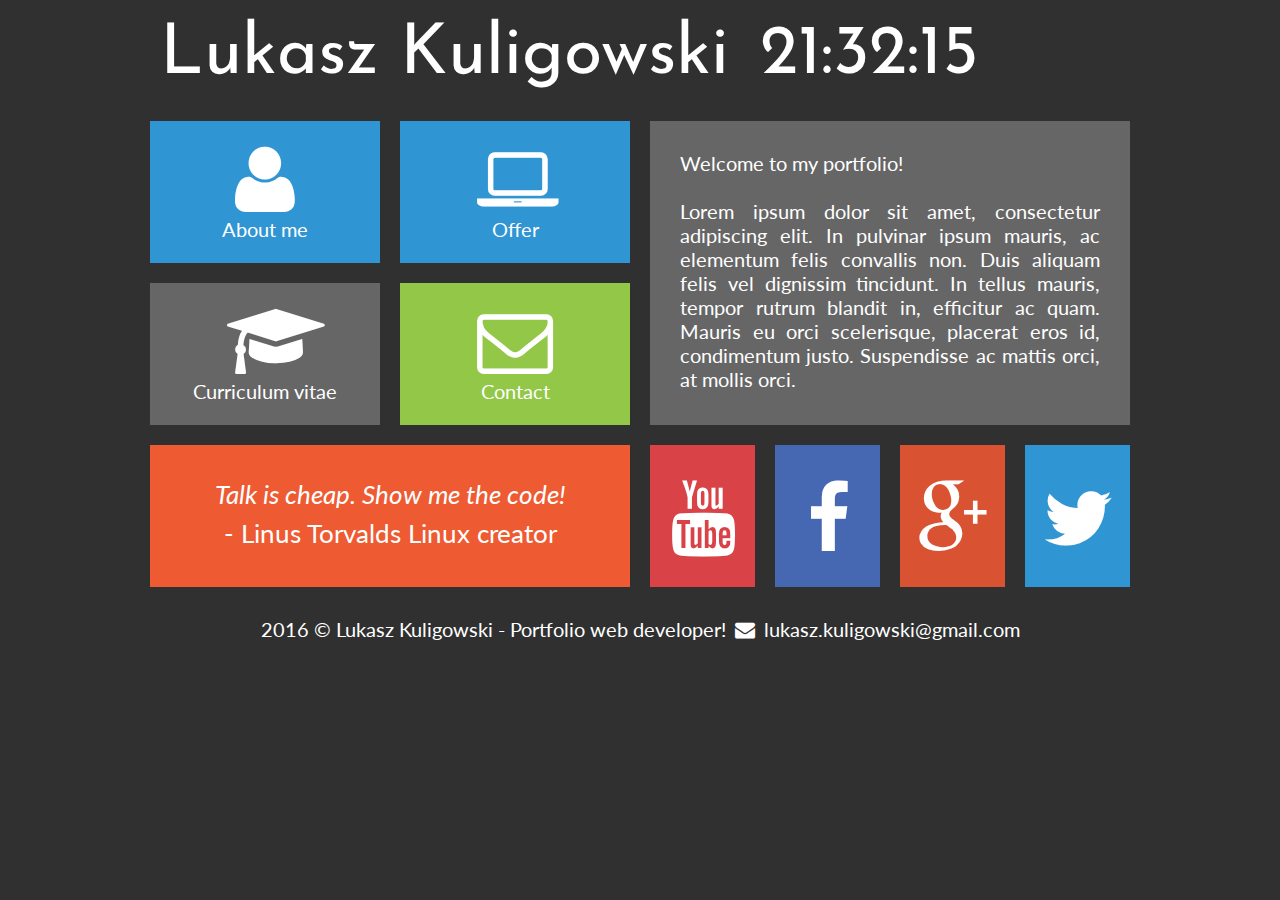
<file: index.html>
<!DOCTYPE HTML>
<html lang="eng">
<head>
	<meta charset="utf-8" />
	<meta http-equiv="X-UA-Compatible" content="IE=edge,chrome=1" />
	
	<title>Lukasz Kuligowski - Portfolio</title>
	
	<meta name="description" content="I will create awesome website for you! Hire web developer : PHP, JavaScript, HTML, CSS, MySQL, WordPress, Joomla, Drupal." />
	<meta name="keywords" content="order, website, creating, www, developer, portfolio, php, javascript, html, css, WordPress, Joomla, Drupal" />
	
	<link rel="stylesheet" href="style.css" type="text/css" />
	<link rel="stylesheet" href="css/fontello.css" type="text/css" />
	<link href='http://fonts.googleapis.com/css?family=Lato|Josefin+Sans&subset=latin,latin-ext' rel='stylesheet' type='text/css'>
	
	<script src="timer.js"></script>
		
</head>

<body onload="countdown();">
	
	<div id="container">
	
		<div class="rectangle">
			<div id="logo"><a href="index.html" class="tilelinkhtml5">Lukasz Kuligowski</a></div>
			<div id="timer">12:00:00</div>
			<div style="clear: both;"></div>
		</div>
		
		<div class="square">
			<div class="tile1">
				<a href="about-me-javascript" class="tilelink"><i class="icon-user"></i><br />About me</a>
			</div>
			<a href="creating-websites-offer" class="tilelinkhtml5">
				<div class="tile1">
					<i class="icon-laptop"></i><br />Offer
				</div>
			</a>
			<div style="clear:both;"></div>
			
			<div class="tile2">
				<a href="cv-developer-programmer-javascript" class="tilelink"><i class="icon-graduation-cap"></i><br />Curriculum vitae</a>
			</div>
			<div class="tile3">
				<a href="contact-programmer-java-script" class="tilelink"><i class="icon-mail"></i><br />Contact</a>
			</div>
			<div style="clear:both;"></div>
			
			<div class="tile4">
				<i>Talk is cheap. Show me the code!</i><br />- Linus Torvalds Linux creator
			</div>
		</div>
		<div class="square">
			<div class="tile5">
				Welcome to my portfolio!<br /><br />
				Lorem ipsum dolor sit amet, consectetur adipiscing elit. In pulvinar ipsum mauris, ac elementum felis convallis non. Duis aliquam felis vel dignissim tincidunt. In tellus mauris, tempor rutrum blandit in, efficitur ac quam. Mauris eu orci scelerisque, placerat eros id, condimentum justo. Suspendisse ac mattis orci, at mollis orci. 
			</div>
			<div class="yt">
				<a href="http://youtube.com" target="_blank" class="sociallink"><i class="icon-youtube"></i></a>
			</div>
			<div class="fb">
				<a href="http://facebook.com" target="_blank" class="sociallink"><i class="icon-facebook"></i></a>
			</div>
			<div class="gplus">
				<a href="http://plus.google.com" target="_blank" class="sociallink"><i class="icon-gplus"></i></a>
			</div>
			<div class="tw">
				<a href="http://twitter.com" target="_blank" class="sociallink"><i class="icon-twitter"></i></a>			
			</div>
			<div style="clear:both;"></div>
		</div>
		<div style="clear: both;"></div>
		
		<div class="rectangle">2016 &copy; Lukasz Kuligowski - Portfolio web developer! <i class="icon-mail-alt"></i> lukasz.kuligowski@gmail.com</div>
	
	</div>
	
</body>
</html>
</file>
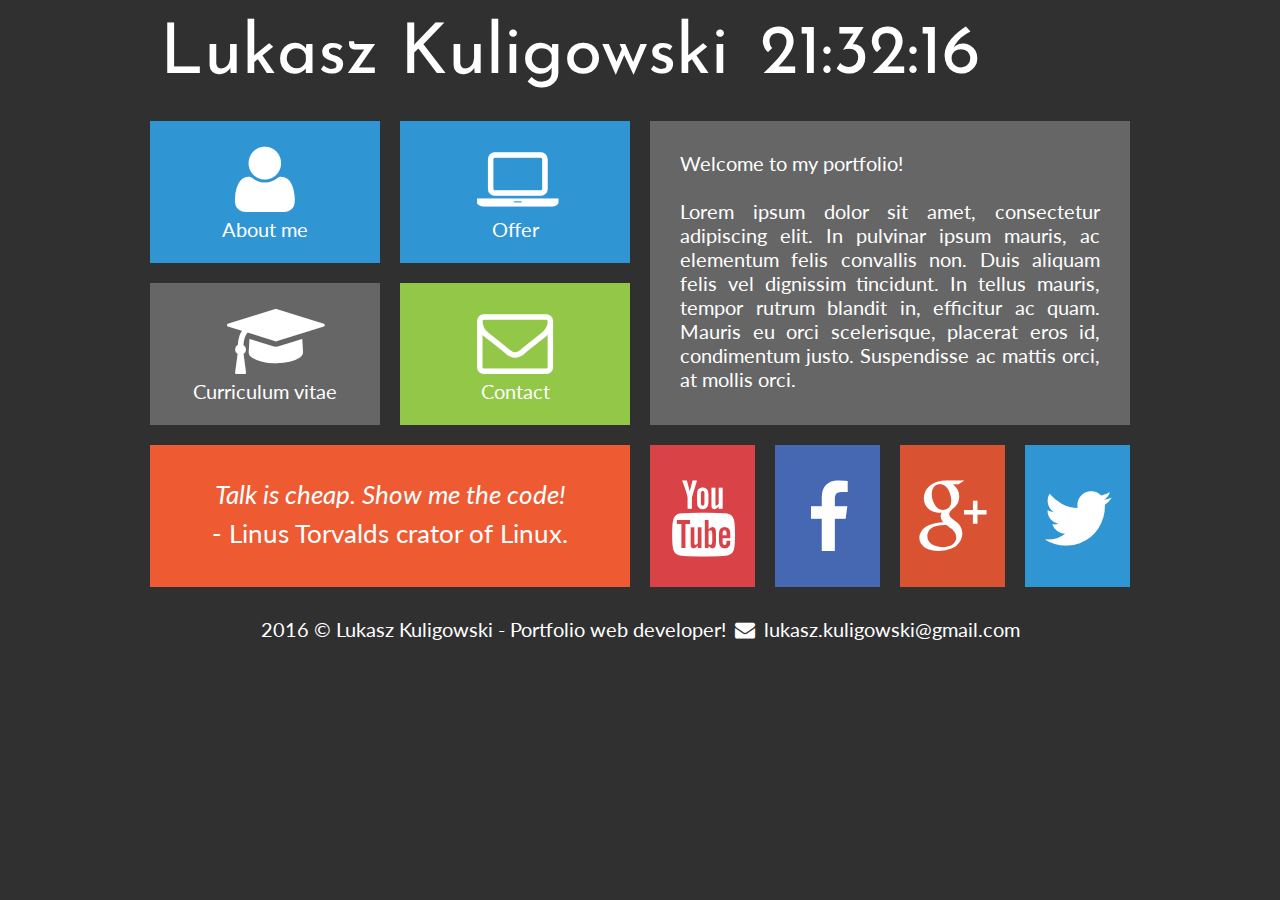
<file: aboutme.html>
<!DOCTYPE HTML>
<html lang="eng">
<head>
	<meta charset="utf-8" />
	<meta http-equiv="X-UA-Compatible" content="IE=edge,chrome=1" />
	
	<title>Lukasz Kuligowski - Portfolio</title>
	
	<meta name="description" content="I will create awesome website for you! Hire web developer : PHP, JavaScript, HTML, CSS, MySQL, WordPress, Joomla, Drupal." />
	<meta name="keywords" content="order, website, creating, www, developer, portfolio, php, javascript, html, css, WordPress, Joomla, Drupal" />
	
	<link rel="stylesheet" href="style.css" type="text/css" />
	<link rel="stylesheet" href="css/fontello.css" type="text/css" />
	<link href='http://fonts.googleapis.com/css?family=Lato|Josefin+Sans&subset=latin,latin-ext' rel='stylesheet' type='text/css'>
	
	<script src="timer.js"></script>
		
</head>

<body onload="countdown();">
	
	<div id="container">
	
		<div class="rectangle">
			<div id="logo"><a href="hire-web-developer" class="tilelinkhtml5">Lukasz Kuligowski</a></div>
			<div id="timer">12:00:00</div>
			<div style="clear: both;"></div>
		</div>
		
		<div class="square">
			<div class="tile1">
				<a href="aboutme.html" class="tilelink"><i class="icon-user"></i><br />About me</a>
			</div>
			<a href="creating-websites-offer" class="tilelinkhtml5">
				<div class="tile1">
					<i class="icon-laptop"></i><br />Offer
				</div>
			</a>
			<div style="clear:both;"></div>
			
			<div class="tile2">
				<a href="cv-developer-programmer-javascript" class="tilelink"><i class="icon-graduation-cap"></i><br />Curriculum vitae</a>
			</div>
			<div class="tile3">
				<a href="contact-programmer-java-script" class="tilelink"><i class="icon-mail"></i><br />Contact</a>
			</div>
			<div style="clear:both;"></div>
			
			<div class="tile4">
				<i>Talk is cheap. Show me the code!</i><br />- Linus Torvalds crator of Linux.
			</div>
		</div>
		<div class="square">
			<div class="tile5">
				Welcome to my portfolio!<br /><br />
				Lorem ipsum dolor sit amet, consectetur adipiscing elit. In pulvinar ipsum mauris, ac elementum felis convallis non. Duis aliquam felis vel dignissim tincidunt. In tellus mauris, tempor rutrum blandit in, efficitur ac quam. Mauris eu orci scelerisque, placerat eros id, condimentum justo. Suspendisse ac mattis orci, at mollis orci. 
			</div>
			<div class="yt">
				<a href="http://youtube.com" target="_blank" class="sociallink"><i class="icon-youtube"></i></a>
			</div>
			<div class="fb">
				<a href="http://facebook.com" target="_blank" class="sociallink"><i class="icon-facebook"></i></a>
			</div>
			<div class="gplus">
				<a href="http://plus.google.com" target="_blank" class="sociallink"><i class="icon-gplus"></i></a>
			</div>
			<div class="tw">
				<a href="http://twitter.com" target="_blank" class="sociallink"><i class="icon-twitter"></i></a>			
			</div>
			<div style="clear:both;"></div>
		</div>
		<div style="clear: both;"></div>
		
		<div class="rectangle">2016 &copy; Lukasz Kuligowski - Portfolio web developer! <i class="icon-mail-alt"></i> lukasz.kuligowski@gmail.com</div>
	
	</div>
	
</body>
</html>
</file>
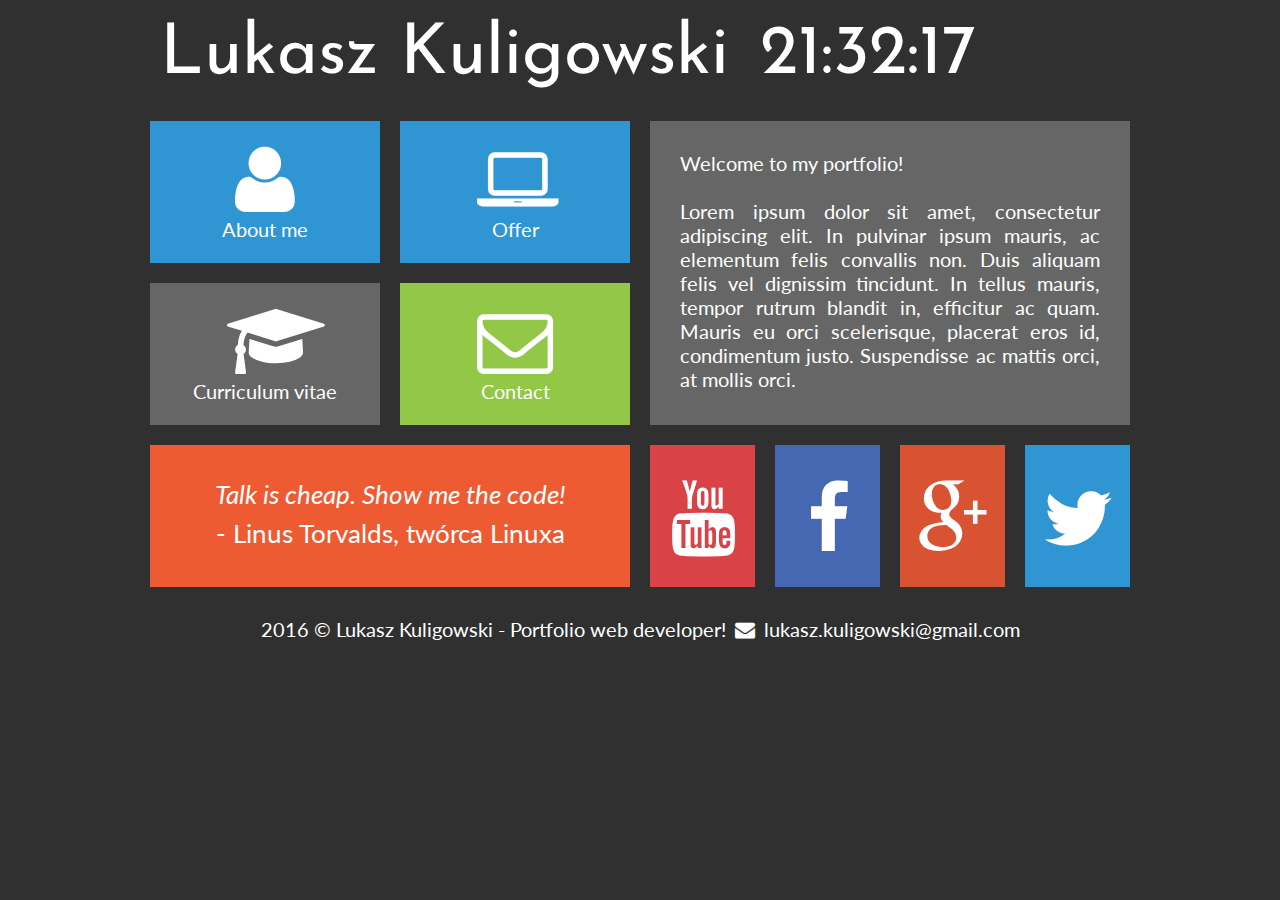
<file: contact.html>
<!DOCTYPE HTML>
<html lang="eng">
<head>
	<meta charset="utf-8" />
	<meta http-equiv="X-UA-Compatible" content="IE=edge,chrome=1" />
	
	<title>Lukasz Kuligowski - Portfolio</title>
	
	<meta name="description" content="I will create awesome website for you! Hire web developer : PHP, JavaScript, HTML, CSS, MySQL, WordPress, Joomla, Drupal." />
	<meta name="keywords" content="order, website, creating, www, developer, portfolio, php, javascript, html, css, WordPress, Joomla, Drupal" />
	
	<link rel="stylesheet" href="style.css" type="text/css" />
	<link rel="stylesheet" href="css/fontello.css" type="text/css" />
	<link href='http://fonts.googleapis.com/css?family=Lato|Josefin+Sans&subset=latin,latin-ext' rel='stylesheet' type='text/css'>
	
	<script src="timer.js"></script>
		
</head>

<body onload="countdown();">
	
	<div id="container">
	
		<div class="rectangle">
			<div id="logo"><a href="hire-web-developer" class="tilelinkhtml5">Lukasz Kuligowski</a></div>
			<div id="timer">12:00:00</div>
			<div style="clear: both;"></div>
		</div>
		
		<div class="square">
			<div class="tile1">
				<a href="aboutme.html" class="tilelink"><i class="icon-user"></i><br />About me</a>
			</div>
			<a href="creating-websites-offer" class="tilelinkhtml5">
				<div class="tile1">
					<i class="icon-laptop"></i><br />Offer
				</div>
			</a>
			<div style="clear:both;"></div>
			
			<div class="tile2">
				<a href="cv-developer-programmer-javascript" class="tilelink"><i class="icon-graduation-cap"></i><br />Curriculum vitae</a>
			</div>
			<div class="tile3">
				<a href="contact-programmer-java-script" class="tilelink"><i class="icon-mail"></i><br />Contact</a>
			</div>
			<div style="clear:both;"></div>
			
			<div class="tile4">
				<i>Talk is cheap. Show me the code!</i><br />- Linus Torvalds, twórca Linuxa
			</div>
		</div>
		<div class="square">
			<div class="tile5">
				Welcome to my portfolio!<br /><br />
				Lorem ipsum dolor sit amet, consectetur adipiscing elit. In pulvinar ipsum mauris, ac elementum felis convallis non. Duis aliquam felis vel dignissim tincidunt. In tellus mauris, tempor rutrum blandit in, efficitur ac quam. Mauris eu orci scelerisque, placerat eros id, condimentum justo. Suspendisse ac mattis orci, at mollis orci. 
			</div>
			<div class="yt">
				<a href="http://youtube.com" target="_blank" class="sociallink"><i class="icon-youtube"></i></a>
			</div>
			<div class="fb">
				<a href="http://facebook.com" target="_blank" class="sociallink"><i class="icon-facebook"></i></a>
			</div>
			<div class="gplus">
				<a href="http://plus.google.com" target="_blank" class="sociallink"><i class="icon-gplus"></i></a>
			</div>
			<div class="tw">
				<a href="http://twitter.com" target="_blank" class="sociallink"><i class="icon-twitter"></i></a>			
			</div>
			<div style="clear:both;"></div>
		</div>
		<div style="clear: both;"></div>
		
		<div class="rectangle">2016 &copy; Lukasz Kuligowski - Portfolio web developer! <i class="icon-mail-alt"></i> lukasz.kuligowski@gmail.com</div>
	
	</div>
	
</body>
</html>
</file>
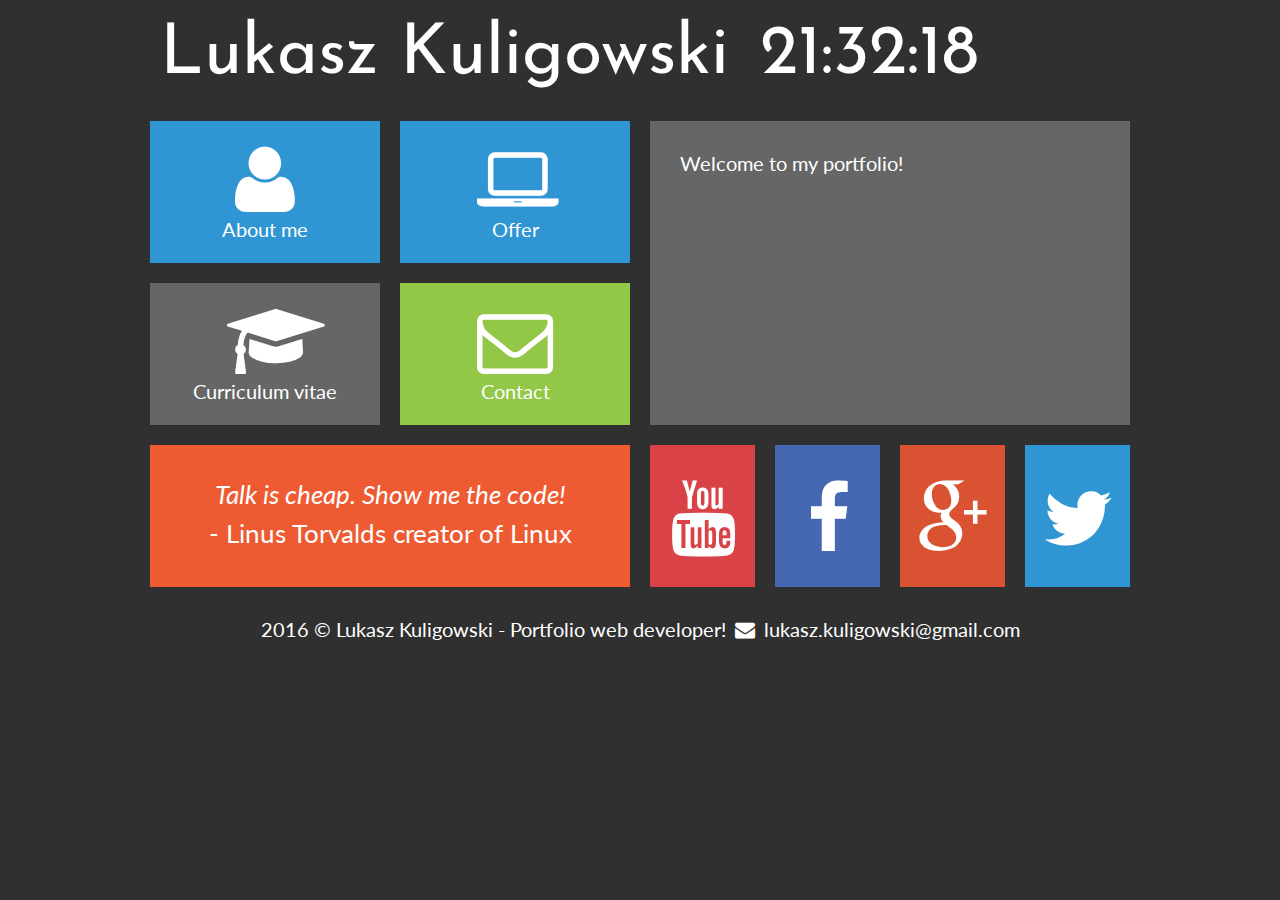
<file: cv.html>
<!DOCTYPE HTML>
<html lang="eng">
<head>
	<meta charset="utf-8" />
	<meta http-equiv="X-UA-Compatible" content="IE=edge,chrome=1" />
	
	<title>Lukasz Kuligowski - Portfolio</title>
	
	<meta name="description" content="I will create awesome website for you! Hire web developer : PHP, JavaScript, HTML, CSS, MySQL, WordPress, Joomla, Drupal." />
	<meta name="keywords" content="order, website, creating, www, developer, portfolio, php, javascript, html, css, WordPress, Joomla, Drupal" />
	
	<link rel="stylesheet" href="style.css" type="text/css" />
	<link rel="stylesheet" href="css/fontello.css" type="text/css" />
	<link href='http://fonts.googleapis.com/css?family=Lato|Josefin+Sans&subset=latin,latin-ext' rel='stylesheet' type='text/css'>
	
	<script src="timer.js"></script>
		
</head>

<body onload="countdown();">
	
	<div id="container">
	
		<div class="rectangle">
			<div id="logo"><a href="hire-web-developer" class="tilelinkhtml5">Lukasz Kuligowski</a></div>
			<div id="timer">12:00:00</div>
			<div style="clear: both;"></div>
		</div>
		
		<div class="square">
			<div class="tile1">
				<a href="aboutme.html" class="tilelink"><i class="icon-user"></i><br />About me</a>
			</div>
			<a href="creating-websites-offer" class="tilelinkhtml5">
				<div class="tile1">
					<i class="icon-laptop"></i><br />Offer
				</div>
			</a>
			<div style="clear:both;"></div>
			
			<div class="tile2">
				<a href="cv-developer-programmer-javascript" class="tilelink"><i class="icon-graduation-cap"></i><br />Curriculum vitae</a>
			</div>
			<div class="tile3">
				<a href="contact-programmer-java-script" class="tilelink"><i class="icon-mail"></i><br />Contact</a>
			</div>
			<div style="clear:both;"></div>
			
			<div class="tile4">
				<i>Talk is cheap. Show me the code!</i><br />- Linus Torvalds creator of Linux
			</div>
		</div>
		<div class="square">
			<div class="tile5">
				Welcome to my portfolio!<br /><br />
				 <img 'https://www.google.ro/imgres?imgurl=http%3A%2F%2Fwww.improgrammer.net%2Fwp-content%2Fuploads%2F2015%2F02%2Fimagesbug_20vs_20feature_small.jpg&imgrefurl=http%3A%2F%2Fwww.improgrammer.net%2Fnot-bug-feature%2F&docid=FHro_NSZ4xrKBM&tbnid=STYdT1AysIy1xM%3A&w=549&h=412&bih=638&biw=1366&ved=0ahUKEwi-5O3ntafPAhVRsBQKHXQLBn4QMwgaKAAwAA&iact=mrc&uact=8'> 
			</div>
			<div class="yt">
				<a href="http://youtube.com" target="_blank" class="sociallink"><i class="icon-youtube"></i></a>
			</div>
			<div class="fb">
				<a href="http://facebook.com" target="_blank" class="sociallink"><i class="icon-facebook"></i></a>
			</div>
			<div class="gplus">
				<a href="http://plus.google.com" target="_blank" class="sociallink"><i class="icon-gplus"></i></a>
			</div>
			<div class="tw">
				<a href="http://twitter.com" target="_blank" class="sociallink"><i class="icon-twitter"></i></a>			
			</div>
			<div style="clear:both;"></div>
		</div>
		<div style="clear: both;"></div>
		
		<div class="rectangle">2016 &copy; Lukasz Kuligowski - Portfolio web developer! <i class="icon-mail-alt"></i> lukasz.kuligowski@gmail.com</div>
	
	</div>
	
</body>
</html>
</file>
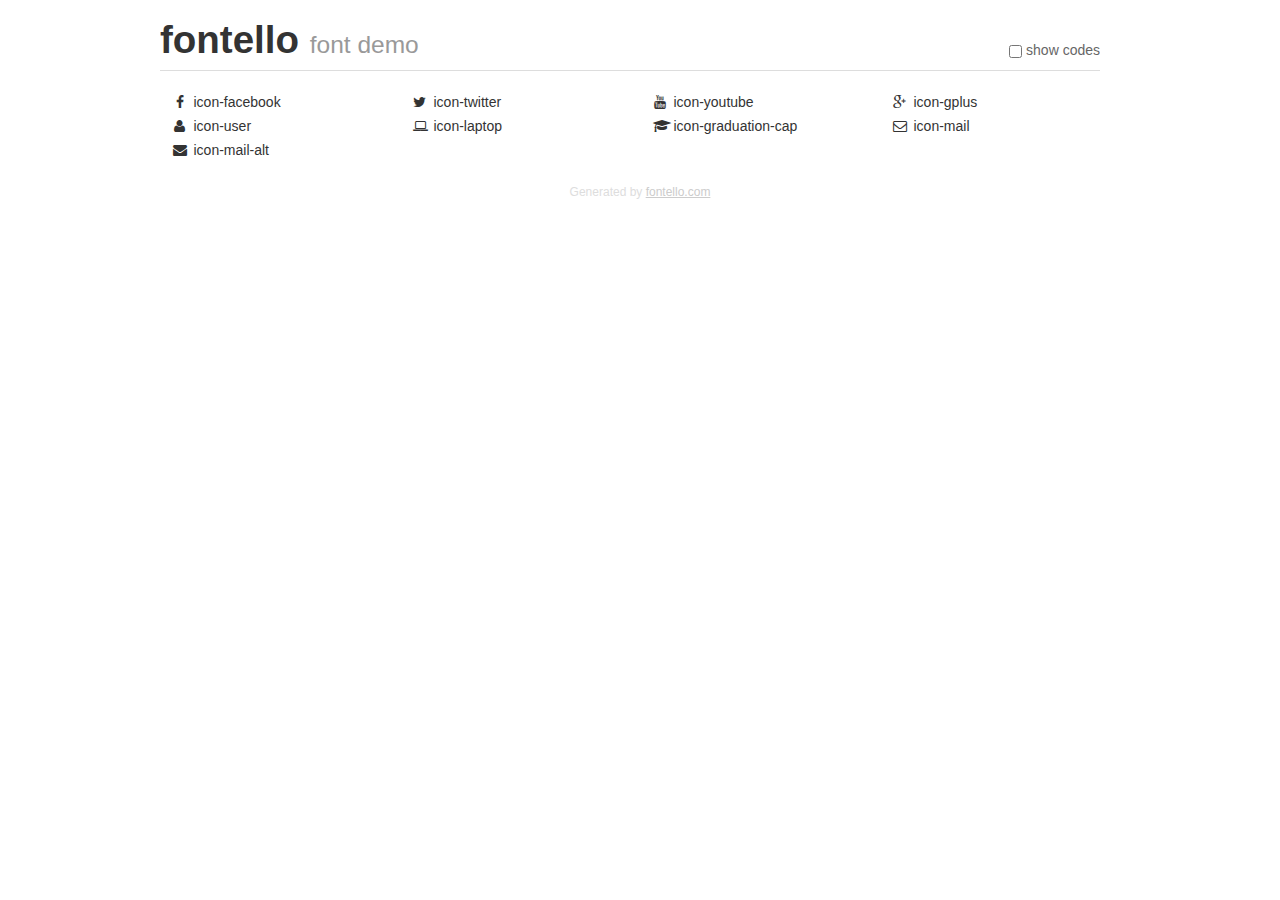
<file: demo.html>
<!DOCTYPE html>
<html>
  <head><!--[if lt IE 9]><script language="javascript" type="text/javascript" src="//html5shim.googlecode.com/svn/trunk/html5.js"></script><![endif]-->
    <meta charset="UTF-8"><style>/*
 * Bootstrap v2.2.1
 *
 * Copyright 2012 Twitter, Inc
 * Licensed under the Apache License v2.0
 * http://www.apache.org/licenses/LICENSE-2.0
 *
 * Designed and built with all the love in the world @twitter by @mdo and @fat.
 */
.clearfix {
  *zoom: 1;
}
.clearfix:before,
.clearfix:after {
  display: table;
  content: "";
  line-height: 0;
}
.clearfix:after {
  clear: both;
}
html {
  font-size: 100%;
  -webkit-text-size-adjust: 100%;
  -ms-text-size-adjust: 100%;
}
a:focus {
  outline: thin dotted #333;
  outline: 5px auto -webkit-focus-ring-color;
  outline-offset: -2px;
}
a:hover,
a:active {
  outline: 0;
}
button,
input,
select,
textarea {
  margin: 0;
  font-size: 100%;
  vertical-align: middle;
}
button,
input {
  *overflow: visible;
  line-height: normal;
}
button::-moz-focus-inner,
input::-moz-focus-inner {
  padding: 0;
  border: 0;
}
body {
  margin: 0;
  font-family: "Helvetica Neue", Helvetica, Arial, sans-serif;
  font-size: 14px;
  line-height: 20px;
  color: #333;
  background-color: #fff;
}
a {
  color: #08c;
  text-decoration: none;
}
a:hover {
  color: #005580;
  text-decoration: underline;
}
.row {
  margin-left: -20px;
  *zoom: 1;
}
.row:before,
.row:after {
  display: table;
  content: "";
  line-height: 0;
}
.row:after {
  clear: both;
}
[class*="span"] {
  float: left;
  min-height: 1px;
  margin-left: 20px;
}
.container,
.navbar-static-top .container,
.navbar-fixed-top .container,
.navbar-fixed-bottom .container {
  width: 940px;
}
.span12 {
  width: 940px;
}
.span11 {
  width: 860px;
}
.span10 {
  width: 780px;
}
.span9 {
  width: 700px;
}
.span8 {
  width: 620px;
}
.span7 {
  width: 540px;
}
.span6 {
  width: 460px;
}
.span5 {
  width: 380px;
}
.span4 {
  width: 300px;
}
.span3 {
  width: 220px;
}
.span2 {
  width: 140px;
}
.span1 {
  width: 60px;
}
[class*="span"].pull-right,
.row-fluid [class*="span"].pull-right {
  float: right;
}
.container {
  margin-right: auto;
  margin-left: auto;
  *zoom: 1;
}
.container:before,
.container:after {
  display: table;
  content: "";
  line-height: 0;
}
.container:after {
  clear: both;
}
p {
  margin: 0 0 10px;
}
.lead {
  margin-bottom: 20px;
  font-size: 21px;
  font-weight: 200;
  line-height: 30px;
}
small {
  font-size: 85%;
}
h1 {
  margin: 10px 0;
  font-family: inherit;
  font-weight: bold;
  line-height: 20px;
  color: inherit;
  text-rendering: optimizelegibility;
}
h1 small {
  font-weight: normal;
  line-height: 1;
  color: #999;
}
h1 {
  line-height: 40px;
}
h1 {
  font-size: 38.5px;
}
h1 small {
  font-size: 24.5px;
}
body {
  margin-top: 90px;
}
.header {
  position: fixed;
  top: 0;
  left: 50%;
  margin-left: -480px;
  background-color: #fff;
  border-bottom: 1px solid #ddd;
  padding-top: 10px;
  z-index: 10;
}
.footer {
  color: #ddd;
  font-size: 12px;
  text-align: center;
  margin-top: 20px;
}
.footer a {
  color: #ccc;
  text-decoration: underline;
}
.the-icons {
  font-size: 14px;
  line-height: 24px;
}
.switch {
  position: absolute;
  right: 0;
  bottom: 10px;
  color: #666;
}
.switch input {
  margin-right: 0.3em;
}
.codesOn .i-name {
  display: none;
}
.codesOn .i-code {
  display: inline;
}
.i-code {
  display: none;
}
@font-face {
      font-family: 'fontello';
      src: url('./font/fontello.eot?24308969');
      src: url('./font/fontello.eot?24308969#iefix') format('embedded-opentype'),
           url('./font/fontello.woff?24308969') format('woff'),
           url('./font/fontello.ttf?24308969') format('truetype'),
           url('./font/fontello.svg?24308969#fontello') format('svg');
      font-weight: normal;
      font-style: normal;
    }
     
     
    .demo-icon
    {
      font-family: "fontello";
      font-style: normal;
      font-weight: normal;
      speak: none;
     
      display: inline-block;
      text-decoration: inherit;
      width: 1em;
      margin-right: .2em;
      text-align: center;
      /* opacity: .8; */
     
      /* For safety - reset parent styles, that can break glyph codes*/
      font-variant: normal;
      text-transform: none;
     
      /* fix buttons height, for twitter bootstrap */
      line-height: 1em;
     
      /* Animation center compensation - margins should be symmetric */
      /* remove if not needed */
      margin-left: .2em;
     
      /* You can be more comfortable with increased icons size */
      /* font-size: 120%; */
     
      /* Font smoothing. That was taken from TWBS */
      -webkit-font-smoothing: antialiased;
      -moz-osx-font-smoothing: grayscale;
     
      /* Uncomment for 3D effect */
      /* text-shadow: 1px 1px 1px rgba(127, 127, 127, 0.3); */
    }
     </style>
    <link rel="stylesheet" href="css/animation.css"><!--[if IE 7]><link rel="stylesheet" href="css/fontello-ie7.css"><![endif]-->
    <script>
      function toggleCodes(on) {
        var obj = document.getElementById('icons');
        
        if (on) {
          obj.className += ' codesOn';
        } else {
          obj.className = obj.className.replace(' codesOn', '');
        }
      }
      
    </script>
  </head>
  <body>
    <div class="container header">
      <h1>
        fontello
         <small>font demo</small>
      </h1>
      <label class="switch">
        <input type="checkbox" onclick="toggleCodes(this.checked)">show codes
      </label>
    </div>
    <div id="icons" class="container">
      <div class="row">
        <div title="Code: 0xe800" class="the-icons span3"><i class="demo-icon icon-facebook">&#xe800;</i> <span class="i-name">icon-facebook</span><span class="i-code">0xe800</span></div>
        <div title="Code: 0xe801" class="the-icons span3"><i class="demo-icon icon-twitter">&#xe801;</i> <span class="i-name">icon-twitter</span><span class="i-code">0xe801</span></div>
        <div title="Code: 0xe802" class="the-icons span3"><i class="demo-icon icon-youtube">&#xe802;</i> <span class="i-name">icon-youtube</span><span class="i-code">0xe802</span></div>
        <div title="Code: 0xe803" class="the-icons span3"><i class="demo-icon icon-gplus">&#xe803;</i> <span class="i-name">icon-gplus</span><span class="i-code">0xe803</span></div>
      </div>
      <div class="row">
        <div title="Code: 0xe804" class="the-icons span3"><i class="demo-icon icon-user">&#xe804;</i> <span class="i-name">icon-user</span><span class="i-code">0xe804</span></div>
        <div title="Code: 0xe805" class="the-icons span3"><i class="demo-icon icon-laptop">&#xe805;</i> <span class="i-name">icon-laptop</span><span class="i-code">0xe805</span></div>
        <div title="Code: 0xe806" class="the-icons span3"><i class="demo-icon icon-graduation-cap">&#xe806;</i> <span class="i-name">icon-graduation-cap</span><span class="i-code">0xe806</span></div>
        <div title="Code: 0xe807" class="the-icons span3"><i class="demo-icon icon-mail">&#xe807;</i> <span class="i-name">icon-mail</span><span class="i-code">0xe807</span></div>
      </div>
      <div class="row">
        <div title="Code: 0xe808" class="the-icons span3"><i class="demo-icon icon-mail-alt">&#xe808;</i> <span class="i-name">icon-mail-alt</span><span class="i-code">0xe808</span></div>
      </div>
    </div>
    <div class="container footer">Generated by <a href="http://fontello.com">fontello.com</a></div>
  </body>
</html>
</file>
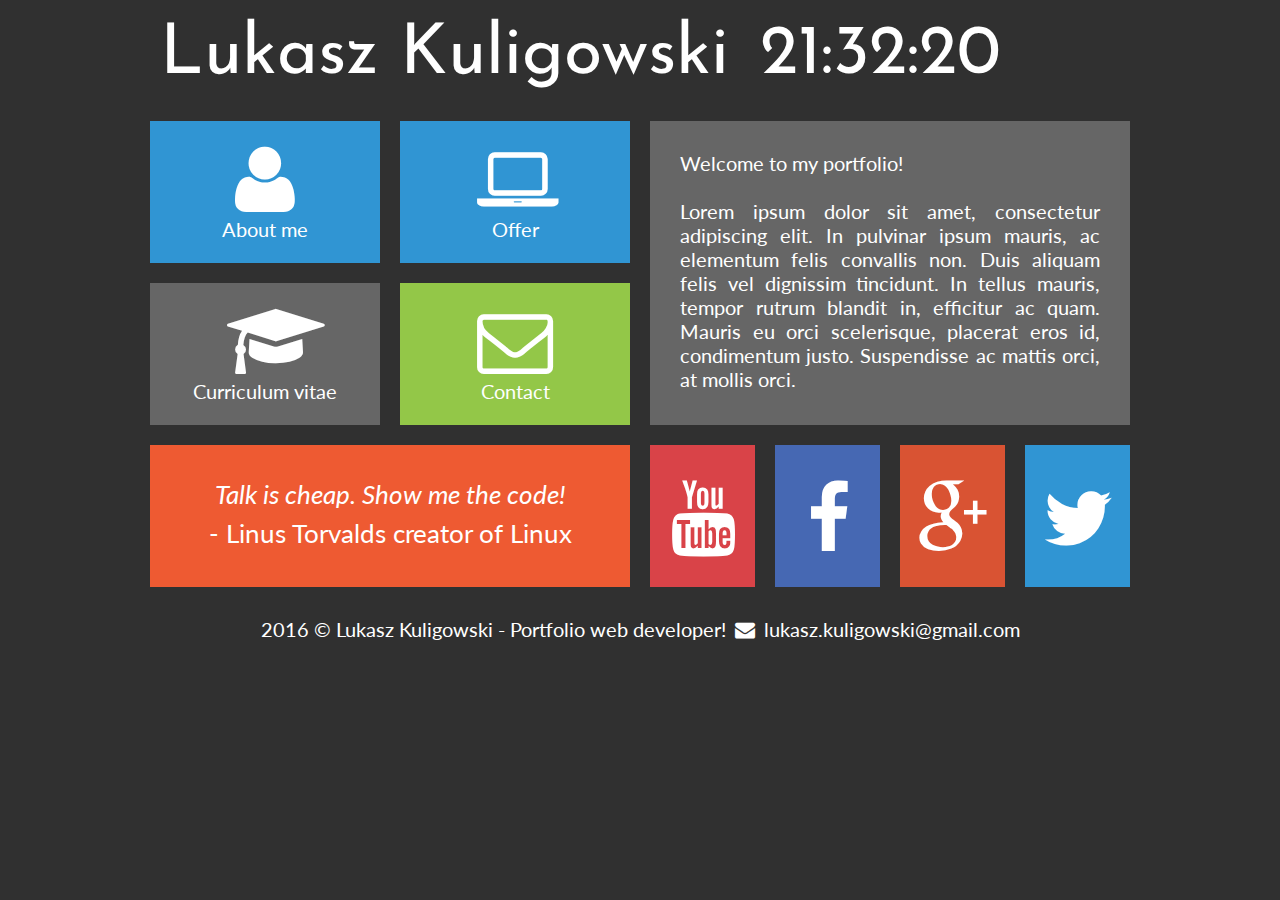
<file: offer.html>
<!DOCTYPE HTML>
<html lang="eng">
<head>
	<meta charset="utf-8" />
	<meta http-equiv="X-UA-Compatible" content="IE=edge,chrome=1" />
	
	<title>Lukasz Kuligowski - Portfolio</title>
	
	<meta name="description" content="I will create awesome website for you! Hire web developer : PHP, JavaScript, HTML, CSS, MySQL, WordPress, Joomla, Drupal." />
	<meta name="keywords" content="order, website, creating, www, developer, portfolio, php, javascript, html, css, WordPress, Joomla, Drupal" />
	
	<link rel="stylesheet" href="style.css" type="text/css" />
	<link rel="stylesheet" href="css/fontello.css" type="text/css" />
	<link href='http://fonts.googleapis.com/css?family=Lato|Josefin+Sans&subset=latin,latin-ext' rel='stylesheet' type='text/css'>
	
	<script src="timer.js"></script>
		
</head>

<body onload="countdown();">
	
	<div id="container">
	
		<div class="rectangle">
			<div id="logo"><a href="hire-web-developer" class="tilelinkhtml5">Lukasz Kuligowski</a></div>
			<div id="timer">12:00:00</div>
			<div style="clear: both;"></div>
		</div>
		
		<div class="square">
			<div class="tile1">
				<a href="aboutme.html" class="tilelink"><i class="icon-user"></i><br />About me</a>
			</div>
			<a href="creating-websites-offer" class="tilelinkhtml5">
				<div class="tile1">
					<i class="icon-laptop"></i><br />Offer
				</div>
			</a>
			<div style="clear:both;"></div>
			
			<div class="tile2">
				<a href="cv-developer-programmer-javascript" class="tilelink"><i class="icon-graduation-cap"></i><br />Curriculum vitae</a>
			</div>
			<div class="tile3">
				<a href="contact-programmer-java-script" class="tilelink"><i class="icon-mail"></i><br />Contact</a>
			</div>
			<div style="clear:both;"></div>
			
			<div class="tile4">
				<i>Talk is cheap. Show me the code!</i><br />- Linus Torvalds creator of Linux
			</div>
		</div>
		<div class="square">
			<div class="tile5">
				Welcome to my portfolio!<br /><br />
				Lorem ipsum dolor sit amet, consectetur adipiscing elit. In pulvinar ipsum mauris, ac elementum felis convallis non. Duis aliquam felis vel dignissim tincidunt. In tellus mauris, tempor rutrum blandit in, efficitur ac quam. Mauris eu orci scelerisque, placerat eros id, condimentum justo. Suspendisse ac mattis orci, at mollis orci. 
			</div>
			<div class="yt">
				<a href="http://youtube.com" target="_blank" class="sociallink"><i class="icon-youtube"></i></a>
			</div>
			<div class="fb">
				<a href="http://facebook.com" target="_blank" class="sociallink"><i class="icon-facebook"></i></a>
			</div>
			<div class="gplus">
				<a href="http://plus.google.com" target="_blank" class="sociallink"><i class="icon-gplus"></i></a>
			</div>
			<div class="tw">
				<a href="http://twitter.com" target="_blank" class="sociallink"><i class="icon-twitter"></i></a>			
			</div>
			<div style="clear:both;"></div>
		</div>
		<div style="clear: both;"></div>
		
		<div class="rectangle">2016 &copy; Lukasz Kuligowski - Portfolio web developer! <i class="icon-mail-alt"></i> lukasz.kuligowski@gmail.com</div>
	
	</div>
	
</body>
</html>
</file>
<file: style.css>
body
{
	background-color: #303030;
	color: #ffffff;
	font-family: 'Lato', sans-serif;
	font-size: 20px;
}

#container
{
	width: 1000px;
	margin-left: auto;
	margin-right: auto;
}

.rectangle
{
	width: 960px;
	margin: 20px;
	text-align: center;
}

.square
{
	width: 50%;
	float: left;
}

#logo
{
	float: left;
	font-family: 'Josefin Sans', sans-serif;
	font-size: 70px;
	width: 600px;
	text-align: left;
}

#timer
{
	float: left;
	font-family: 'Josefin Sans', sans-serif;
	font-size: 70px;
	text-align: left;
}

.tile1
{
	margin: 10px;
	width: 230px;
	height: 142px;
	background-color: #3095d3;
	float: left;
	text-align: center;
}

.tile1:hover
{
	background-color: #2084c2;
}

.tile2
{
	margin: 10px;
	width: 230px;
	height: 142px;
	background-color: #666666;
	float: left;
	text-align: center;
}

.tile2:hover
{
	background-color: #555555;
}

.tile3
{
	margin: 10px;
	width: 230px;
	height: 142px;
	background-color: #93c748;
	float: left;
	text-align: center;
}

.tile3:hover
{
	background-color: #82b637;
}

.tile4
{
	margin: 10px;
	width: 420px;
	height: 82px;
	background-color: #ee5a32;
	text-align: center;
	font-size: 26px;
	padding: 30px;
	line-height: 150%;
}

.tile5
{
	margin: 10px;
	width: 420px;
	height: 244px;
	background-color: #666666;
	text-align: justify;
	padding: 30px;
}

.yt
{
	margin: 10px;
	width: 105px;
	height: 142px;
	background-color: #d94348;
	float: left;
}

.yt:hover
{
	background-color: #c83237;
}

.fb
{
	margin: 10px;
	width: 105px;
	height: 142px;
	background-color: #4668b3;
	float: left;
}

.fb:hover
{
	background-color: #3557a2;
}

.gplus
{
	margin: 10px;
	width: 105px;
	height: 142px;
	background-color: #d95333;
	float: left;
}

.gplus:hover
{
	background-color: #c84222;
}

.tw
{
	margin: 10px;
	width: 105px;
	height: 142px;
	background-color: #3095d3;
	float: left;
}

.tw:hover
{
	background-color: #2084c2;
}

a.tilelink
{
	color: #ffffff;
	text-decoration: none;
	display: block;
	width: 230px;
	height: 142px;
}

a.tilelinkhtml5
{
	color: #ffffff;
	text-decoration: none;
}

a.sociallink
{
	color: #ffffff;
	text-decoration: none;
	display: block;
	width: 105px;
	height: 142px;
}
</file>
<file: css/fontello.css>
@font-face {
  font-family: 'fontello';
  src: url('../font/fontello.eot?8811196');
  src: url('../font/fontello.eot?8811196#iefix') format('embedded-opentype'),
       url('../font/fontello.woff?8811196') format('woff'),
       url('../font/fontello.ttf?8811196') format('truetype'),
       url('../font/fontello.svg?8811196#fontello') format('svg');
  font-weight: normal;
  font-style: normal;
}
/* Chrome hack: SVG is rendered more smooth in Windozze. 100% magic, uncomment if you need it. */
/* Note, that will break hinting! In other OS-es font will be not as sharp as it could be */
/*
@media screen and (-webkit-min-device-pixel-ratio:0) {
  @font-face {
    font-family: 'fontello';
    src: url('../font/fontello.svg?8811196#fontello') format('svg');
  }
}
*/
 
 [class^="icon-"]:before, [class*=" icon-"]:before {
  font-family: "fontello";
  font-style: normal;
  font-weight: normal;
  speak: none;
 
  display: inline-block;
  text-decoration: inherit;
  width: 1em;
  margin-right: .2em;
  text-align: center;
  /* opacity: .8; */
 
  /* For safety - reset parent styles, that can break glyph codes*/
  font-variant: normal;
  text-transform: none;
 
  /* fix buttons height, for twitter bootstrap */
  line-height: 1em;
 
  /* Animation center compensation - margins should be symmetric */
  /* remove if not needed */
  margin-left: .2em;
 
  /* you can be more comfortable with increased icons size */
  /* font-size: 120%; */
 
  /* Font smoothing. That was taken from TWBS */
  -webkit-font-smoothing: antialiased;
  -moz-osx-font-smoothing: grayscale;
 
  /* Uncomment for 3D effect */
  /* text-shadow: 1px 1px 1px rgba(127, 127, 127, 0.3); */
}
 
.icon-facebook:before { content: '\e800'; font-size: 76px; margin-top: 35px;} /* '' */
.icon-twitter:before { content: '\e801'; font-size: 76px; margin-top: 35px;} /* '' */
.icon-youtube:before { content: '\e802'; font-size: 76px; margin-top: 35px;} /* '' */
.icon-gplus:before { content: '\e803'; font-size: 76px; margin-top: 35px;} /* '' */
.icon-user:before { content: '\e804'; font-size: 76px; margin-top: 20px;} /* '' */
.icon-laptop:before { content: '\e805'; font-size: 76px; margin-top: 20px;} /* '' */
.icon-graduation-cap:before { content: '\e806'; font-size: 76px; margin-top: 20px;} /* '' */
.icon-mail:before { content: '\e807'; font-size: 76px; margin-top: 20px;} /* '' */
.icon-mail-alt:before { content: '\e808'; } /* '' */
</file>
<file: css/fontello-ie7.css>
[class^="icon-"], [class*=" icon-"] {
  font-family: 'fontello';
  font-style: normal;
  font-weight: normal;
 
  /* fix buttons height */
  line-height: 1em;
 
  /* you can be more comfortable with increased icons size */
  /* font-size: 120%; */
}
 
.icon-facebook { *zoom: expression( this.runtimeStyle['zoom'] = '1', this.innerHTML = '&#xe800;&nbsp;'); }
.icon-twitter { *zoom: expression( this.runtimeStyle['zoom'] = '1', this.innerHTML = '&#xe801;&nbsp;'); }
.icon-youtube { *zoom: expression( this.runtimeStyle['zoom'] = '1', this.innerHTML = '&#xe802;&nbsp;'); }
.icon-gplus { *zoom: expression( this.runtimeStyle['zoom'] = '1', this.innerHTML = '&#xe803;&nbsp;'); }
.icon-user { *zoom: expression( this.runtimeStyle['zoom'] = '1', this.innerHTML = '&#xe804;&nbsp;'); }
.icon-laptop { *zoom: expression( this.runtimeStyle['zoom'] = '1', this.innerHTML = '&#xe805;&nbsp;'); }
.icon-graduation-cap { *zoom: expression( this.runtimeStyle['zoom'] = '1', this.innerHTML = '&#xe806;&nbsp;'); }
.icon-mail { *zoom: expression( this.runtimeStyle['zoom'] = '1', this.innerHTML = '&#xe807;&nbsp;'); }
.icon-mail-alt { *zoom: expression( this.runtimeStyle['zoom'] = '1', this.innerHTML = '&#xe808;&nbsp;'); }
</file>
<file: css/animation.css>
/*
   Animation example, for spinners
*/
.animate-spin {
  -moz-animation: spin 2s infinite linear;
  -o-animation: spin 2s infinite linear;
  -webkit-animation: spin 2s infinite linear;
  animation: spin 2s infinite linear;
  display: inline-block;
}
@-moz-keyframes spin {
  0% {
    -moz-transform: rotate(0deg);
    -o-transform: rotate(0deg);
    -webkit-transform: rotate(0deg);
    transform: rotate(0deg);
  }

  100% {
    -moz-transform: rotate(359deg);
    -o-transform: rotate(359deg);
    -webkit-transform: rotate(359deg);
    transform: rotate(359deg);
  }
}
@-webkit-keyframes spin {
  0% {
    -moz-transform: rotate(0deg);
    -o-transform: rotate(0deg);
    -webkit-transform: rotate(0deg);
    transform: rotate(0deg);
  }

  100% {
    -moz-transform: rotate(359deg);
    -o-transform: rotate(359deg);
    -webkit-transform: rotate(359deg);
    transform: rotate(359deg);
  }
}
@-o-keyframes spin {
  0% {
    -moz-transform: rotate(0deg);
    -o-transform: rotate(0deg);
    -webkit-transform: rotate(0deg);
    transform: rotate(0deg);
  }

  100% {
    -moz-transform: rotate(359deg);
    -o-transform: rotate(359deg);
    -webkit-transform: rotate(359deg);
    transform: rotate(359deg);
  }
}
@-ms-keyframes spin {
  0% {
    -moz-transform: rotate(0deg);
    -o-transform: rotate(0deg);
    -webkit-transform: rotate(0deg);
    transform: rotate(0deg);
  }

  100% {
    -moz-transform: rotate(359deg);
    -o-transform: rotate(359deg);
    -webkit-transform: rotate(359deg);
    transform: rotate(359deg);
  }
}
@keyframes spin {
  0% {
    -moz-transform: rotate(0deg);
    -o-transform: rotate(0deg);
    -webkit-transform: rotate(0deg);
    transform: rotate(0deg);
  }

  100% {
    -moz-transform: rotate(359deg);
    -o-transform: rotate(359deg);
    -webkit-transform: rotate(359deg);
    transform: rotate(359deg);
  }
}
</file>
